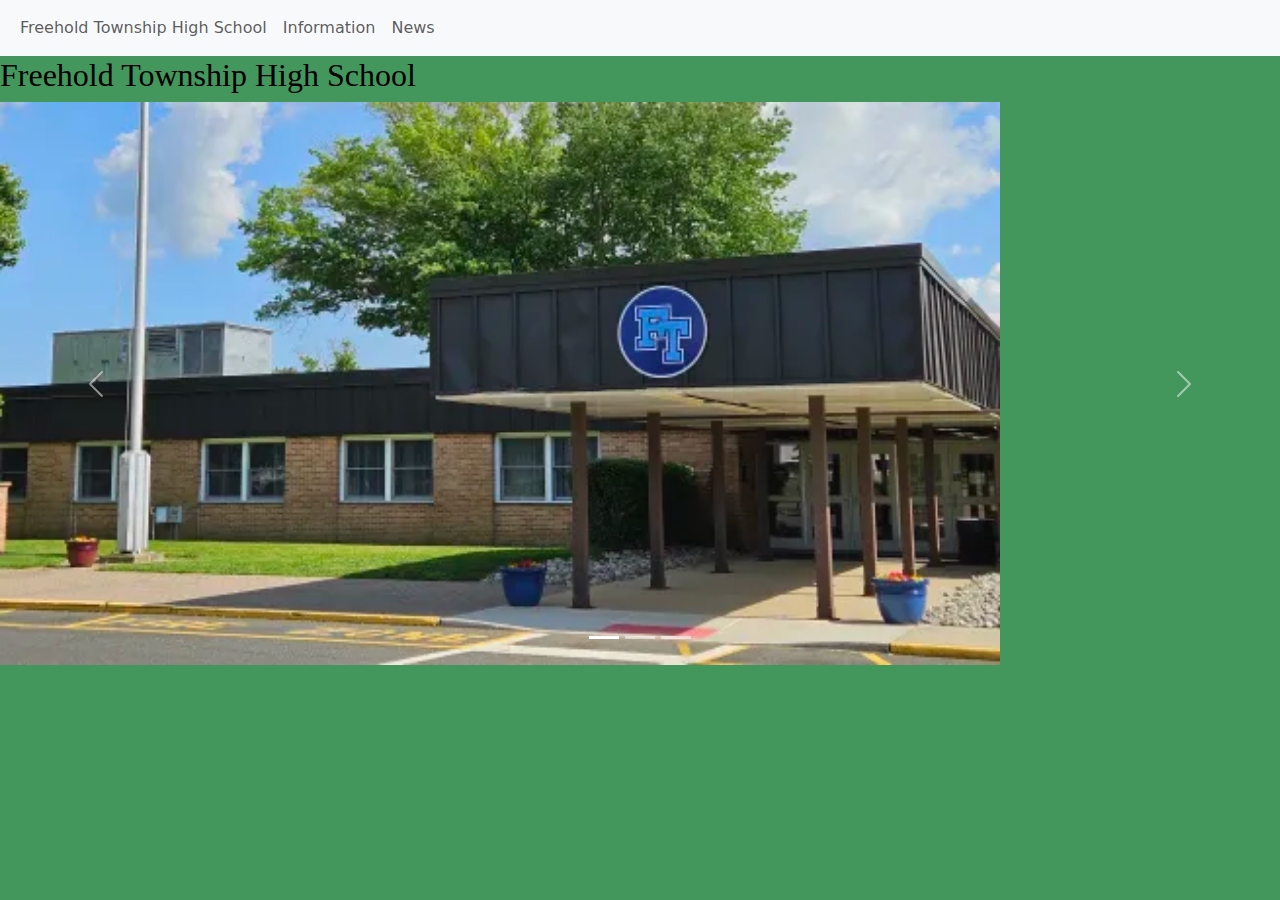
<file: index.html>
<!DOCTYPE html>
<html>
<head>
<title>Freehold Township High School</title>
<meta charset="utf-8">
    <meta name="viewport" content="width=device-width, initial-scale=1">
    <title>Freehold Township High School</title>
  <link rel="stylesheet" href="style.css" />
   <link href="https://cdn.jsdelivr.net/npm/bootstrap@5.3.3/dist/css/bootstrap.min.css" rel="stylesheet">
  <script src="https://cdn.jsdelivr.net/npm/bootstrap@5.3.3/dist/js/bootstrap.bundle.min.js"></script>
<script src="https://cdn.jsdelivr.net/npm/@popperjs/core@2.11.8/dist/umd/popper.min.js" integrity="sha384-I7E8VVD/ismYTF4hNIPjVp/Zjvgyol6VFvRkX/vR+Vc4jQkC+hVqc2pM8ODewa9r" crossorigin="anonymous"></script>
<script src="https://cdn.jsdelivr.net/npm/bootstrap@5.3.8/dist/js/bootstrap.min.js" integrity="sha384-G/EV+4j2dNv+tEPo3++6LCgdCROaejBqfUeNjuKAiuXbjrxilcCdDz6ZAVfHWe1Y" crossorigin="anonymous"></script>
</head>
  <body>
    <nav class="navbar navbar-expand-sm bg-light">
  <div class="container-fluid">
    <ul class="navbar-nav">
      <li class="nav-item">
        <a class="nav-link" href="index.html">Freehold Township High School</a>
      </li>
      <li class="nav-item">
        <a class="nav-link" href="page2.html">Information</a>
      </li>
      <li class="nav-item">
        <a class="nav-link" href="page3.html">News</a>
      </li>
    </ul>
  </div>
</nav>
<body style="background-color:rgb(67, 151, 92);">
<h2 id="heading">Freehold Township High School</h2>
<!-- Carousel -->
<div id="demo" class="carousel slide" data-bs-ride="carousel">


  <!-- Indicators/dots -->
  <div class="carousel-indicators">
    <button type="button" data-bs-target="#demo" data-bs-slide-to="0" class="active"></button>
    <button type="button" data-bs-target="#demo" data-bs-slide-to="1"></button>
    <button type="button" data-bs-target="#demo" data-bs-slide-to="2"></button>
  </div>
 
  <!-- The slideshow/carousel -->
  <div class="carousel-inner">
    <div class="carousel-item active">
      <img src="img/fths1.jpg" alt="Los Angeles" class="d-block" style="width: 1000px;">
    </div>
    <div class="carousel-item">
      <img src="img/fths2.jpg" alt="Chicago" class="d-block" style="width:1000px">
    </div>
    <div class="carousel-item">
      <img src="img/fths3.jpg" alt="New York" class="d-block" style="width:1000px">
    </div>
  </div>
 
  <!-- Left and right controls/icons -->
  <button class="carousel-control-prev" type="button" data-bs-target="#demo" data-bs-slide="prev">
    <span class="carousel-control-prev-icon"></span>
  </button>
  <button class="carousel-control-next" type="button" data-bs-target="#demo" data-bs-slide="next">
    <span class="carousel-control-next-icon"></span>
  </button>
</div>


<div class="offcanvas offcanvas-start" id="demo">
  <div class="offcanvas-header">
    <h1 class="offcanvas-title">Heading</h1>
    <button type="button" class="btn-close" data-bs-dismiss="offcanvas"></button>
  </div>


    <script src="https://cdn.jsdelivr.net/npm/bootstrap@5.2.3/dist/js/bootstrap.bundle.min.js" integrity="sha384-kenU1KFdBIe4zVF0s0G1M5b4hcpxyD9F7jL+jjXkk+Q2h455rYXK/7HAuoJl+0I4" crossorigin="anonymous"></script>
  </body>
</html>
<p id="hello">Welcome to Freehold Township High School's official website! Here, you'll find all the information you need about our academic programs, extracurricular activities, and upcoming events. We are committed to providing a supportive and enriching environment for our students to thrive. Explore our site to learn more about what makes Freehold Township High School a great place to learn and grow!</p>
</file>
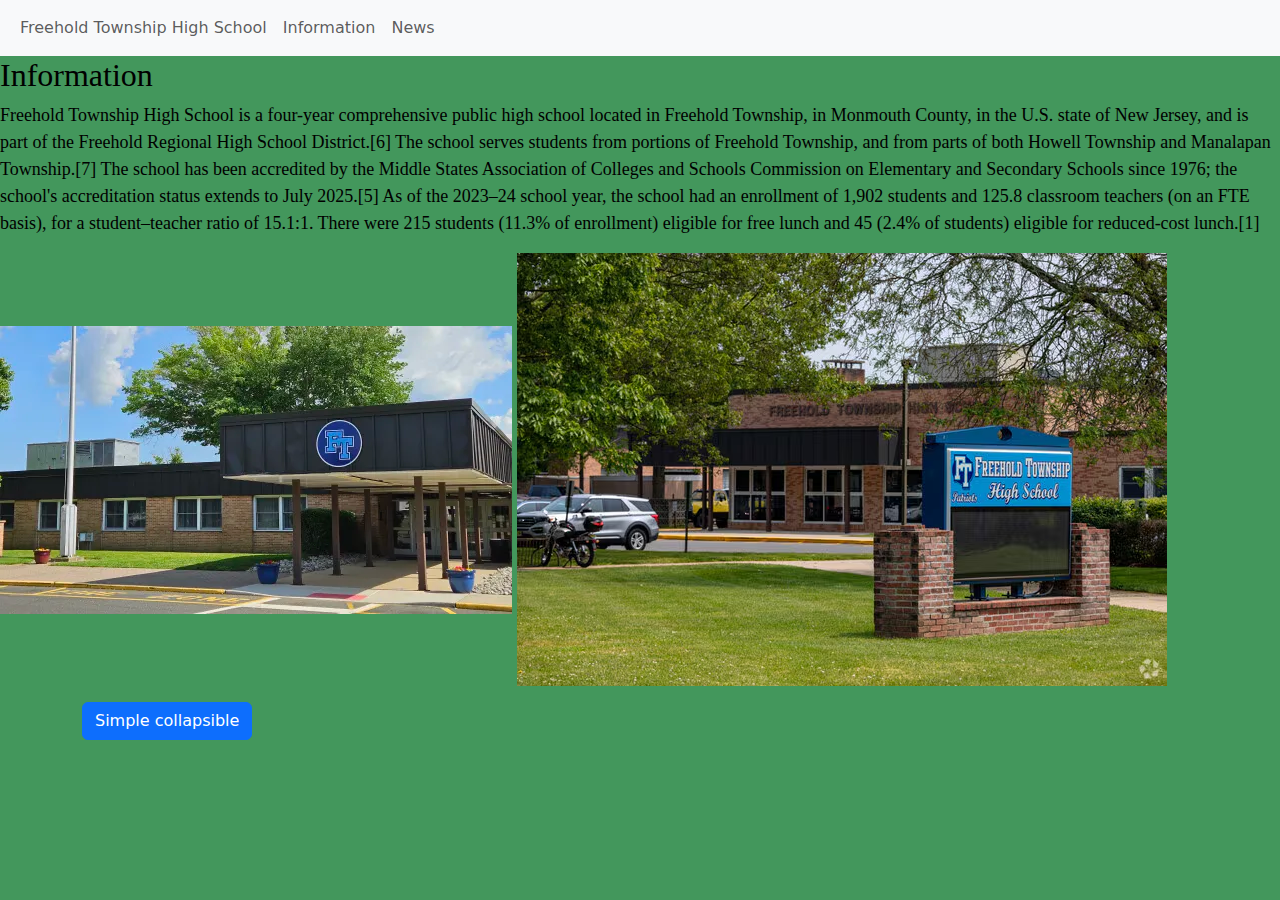
<file: page2.html>
<!DOCTYPE html>
<html>
<head>
<title>Information</title>
<meta charset="utf-8">
    <meta name="viewport" content="width=device-width, initial-scale=1">
    <title>Information</title>
  <link rel="stylesheet" href="style.css" />
      <link href="https://cdn.jsdelivr.net/npm/bootstrap@5.3.3/dist/css/bootstrap.min.css" rel="stylesheet">
  <script src="https://cdn.jsdelivr.net/npm/bootstrap@5.3.3/dist/js/bootstrap.bundle.min.js"></script>
</head>
  <body>
    </head>
  <body>
    <nav class="navbar navbar-expand-sm bg-light">
  <div class="container-fluid">
    <ul class="navbar-nav">
      <li class="nav-item">
        <a class="nav-link" href="index.html">Freehold Township High School</a>
      </li>
      <li class="nav-item">
        <a class="nav-link" href="page2.html">Information</a>
      </li>
      <li class="nav-item">
        <a class="nav-link" href="page3.html">News</a>
      </li>
    </ul>
  </div>
</nav>
<body style="background-color:rgb(67, 151, 92);">
<h2 id="heading">Information</h2>
<p id="para">Freehold Township High School is a four-year comprehensive public high school located in Freehold Township, in Monmouth County, in the U.S. state of New Jersey, and is part of the Freehold Regional High School District.[6] The school serves students from portions of Freehold Township, and from parts of both Howell Township and Manalapan Township.[7] The school has been accredited by the Middle States Association of Colleges and Schools Commission on Elementary and Secondary Schools since 1976; the school's accreditation status extends to July 2025.[5]


As of the 2023–24 school year, the school had an enrollment of 1,902 students and 125.8 classroom teachers (on an FTE basis), for a student–teacher ratio of 15.1:1. There were 215 students (11.3% of enrollment) eligible for free lunch and 45 (2.4% of students) eligible for reduced-cost lunch.[1]</p>
<img src="img/fths1.jpg">
<img src="img/fths2.jpg">
<div class="container mt-3">
 
  <button type="button" class="btn btn-primary" data-bs-toggle="collapse" data-bs-target="#demo">Simple collapsible</button>
  <div id="demo" class="collapse">
    You are an amazing teacher!
  </div>
</div>
<script src="https://cdn.jsdelivr.net/npm/bootstrap@5.2.3/dist/js/bootstrap.bundle.min.js" integrity="sha384-kenU1KFdBIe4zVF0s0G1M5b4hcpxyD9F7jL+jjXkk+Q2h455rYXK/7HAuoJl+0I4" crossorigin="anonymous"></script>
  </body>
</html>
</file>
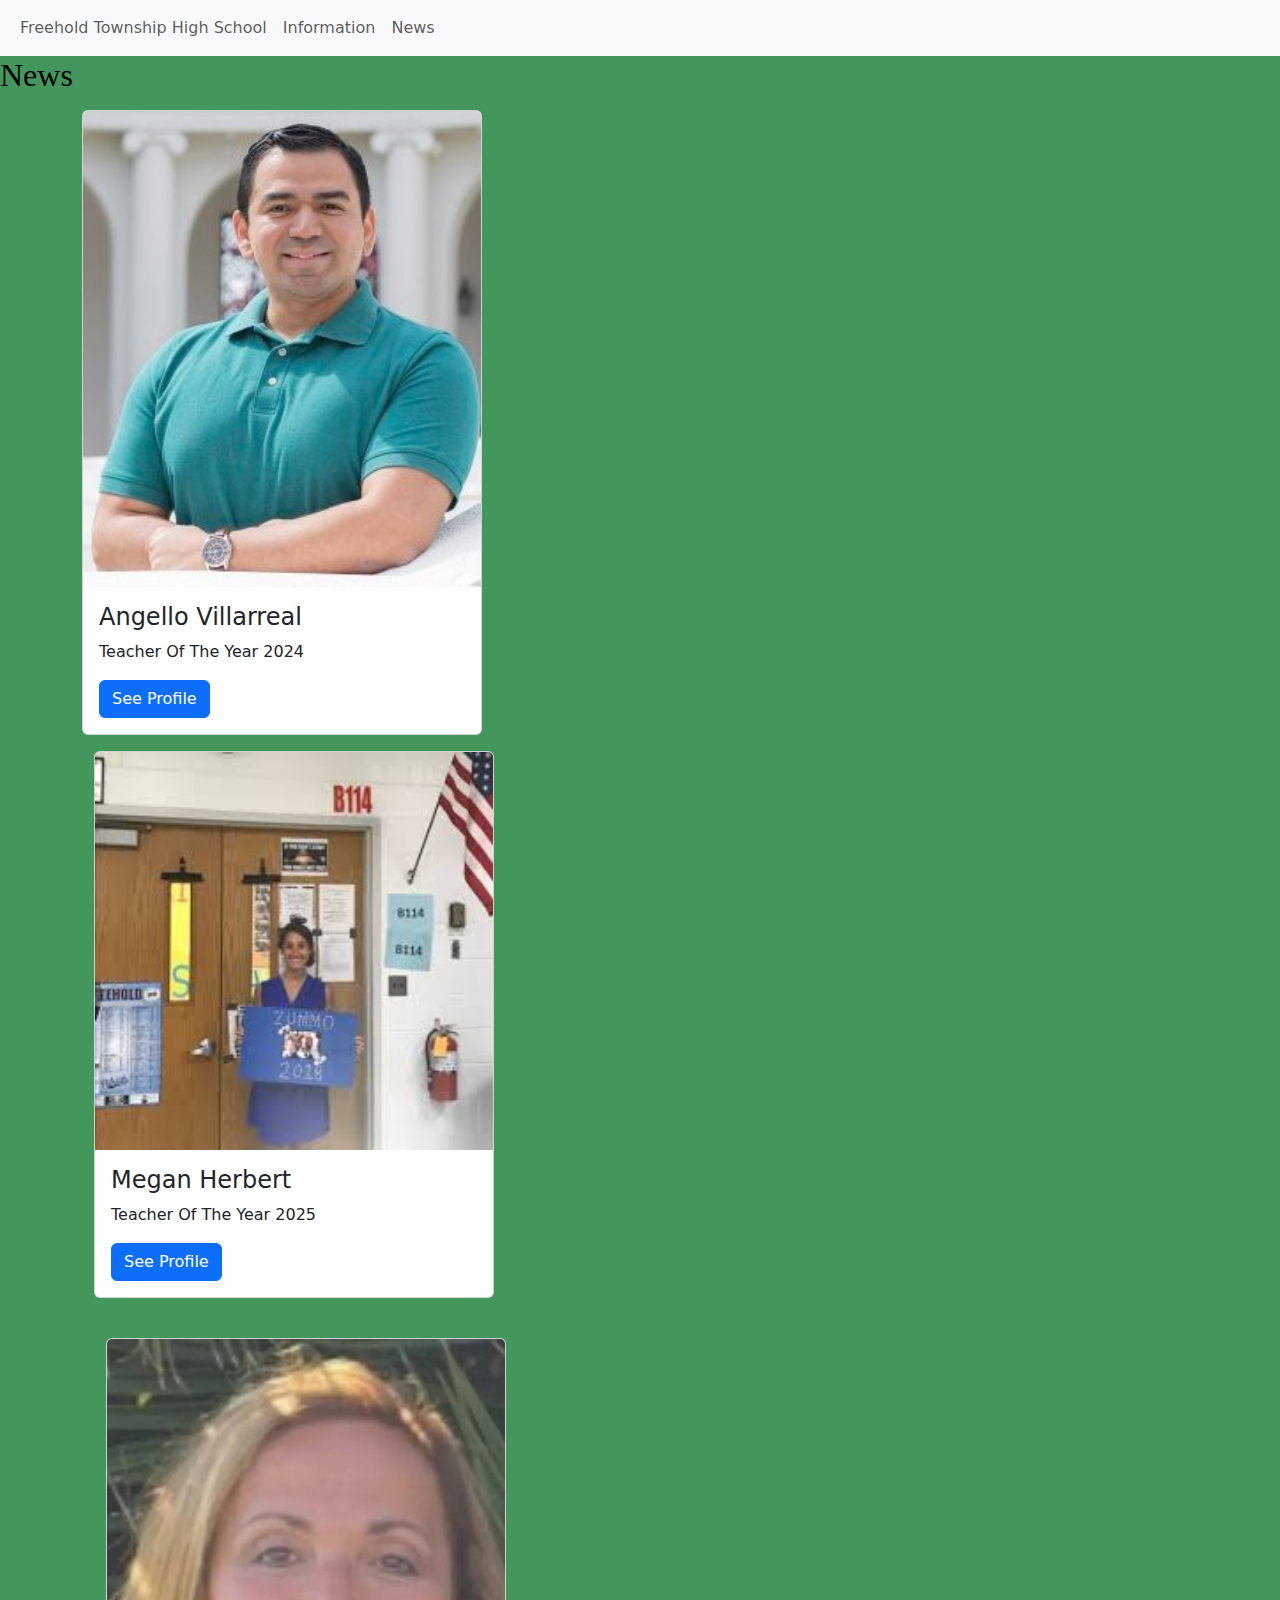
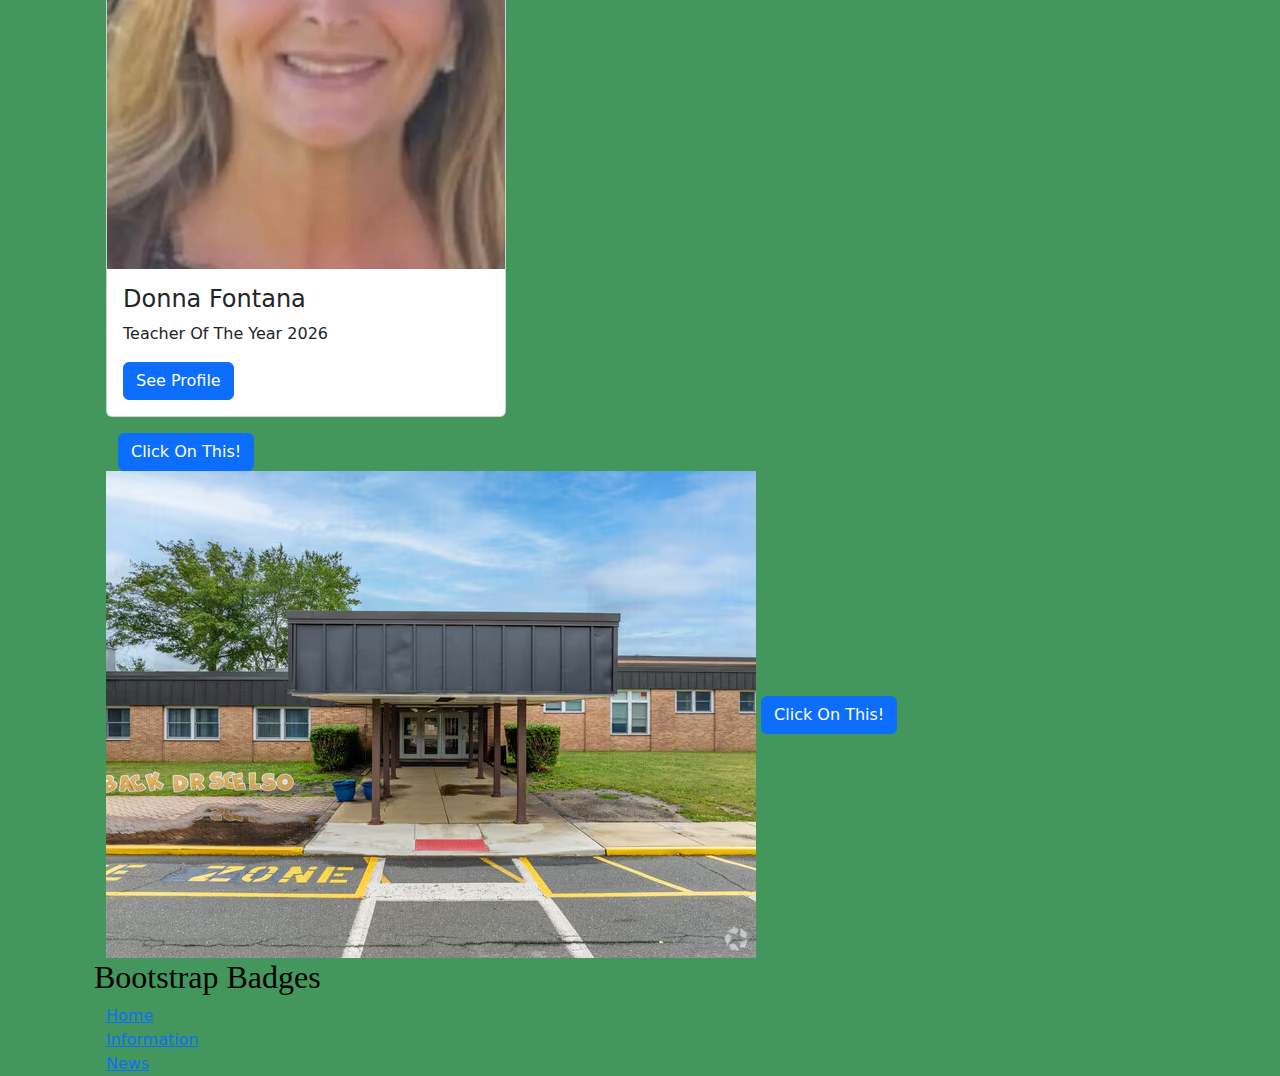
<file: page3.html>
<!DOCTYPE html>
<html>
<head>
<title>News</title>
<meta charset="utf-8">
    <meta name="viewport" content="width=device-width, initial-scale=1">
    <title>News</title>
  <link rel="stylesheet" href="style.css" />
      <link href="https://cdn.jsdelivr.net/npm/bootstrap@5.3.3/dist/css/bootstrap.min.css" rel="stylesheet">
  <script src="https://cdn.jsdelivr.net/npm/bootstrap@5.3.3/dist/js/bootstrap.bundle.min.js"></script>
  <body>
    </head>
  <body>
    <nav class="navbar navbar-expand-sm bg-light">
  <div class="container-fluid">
    <ul class="navbar-nav">
      <li class="nav-item">
        <a class="nav-link" href="index.html">Freehold Township High School</a>
      </li>
      <li class="nav-item">
        <a class="nav-link" href="page2.html">Information</a>
      </li>
      <li class="nav-item">
        <a class="nav-link" href="page3.html">News</a>
      </li>
    </ul>
  </div>
</nav>
<body style="background-color:rgb(67, 151, 92);">
<h2 id="heading">News</h2>
<div class="container mt-3">
  <div class="card" style="width:400px">
    <img class="card-img-top" src="img/profe.jpg" alt="Card image" style="width:100%">
    <div class="card-body">
      <h4 class="card-title">Angello Villarreal</h4>
      <p class="card-text">Teacher Of The Year 2024</p>
      <a href="#" class="btn btn-primary">See Profile</a>
    </div>
  </div>
<div class="container mt-3">
  <div class="card" style="width:400px">
    <img class="card-img-top" src="img/images.jpg" alt="Card image" style="width:100%">
    <div class="card-body">
      <h4 class="card-title">Megan Herbert</h4>
      <p class="card-text">Teacher Of The Year 2025</p>
      <a href="#" class="btn btn-primary">See Profile</a>
    </div>
  </div>
  <br>
  <div class="container mt-3">
  <div class="card" style="width:400px">
    <img class="card-img-top" src="img/fontana.jpg" alt="Card image" style="width:100%">
    <div class="card-body">
      <h4 class="card-title">Donna Fontana</h4>
      <p class="card-text">Teacher Of The Year 2026</p>
      <a href="#" class="btn btn-primary">See Profile</a>
    </div>
  </div>
 
<div class="offcanvas offcanvas-start" id="demo">
  <div class="offcanvas-header">
    <h1 class="offcanvas-title">Hi Mrs. Herbert!</h1>
    <button type="button" class="btn-close" data-bs-dismiss="offcanvas"></button>
  </div>
  <div class="offcanvas-body">
    <p>You are awesome.</p>
    <p>You are my favorite teacher.</p>
    <p>I love being in your class.</p>
    <button class="btn btn-secondary" type="button">A Button</button>
  </div>
</div>


<div class="container-fluid mt-3">
 
  <button class="btn btn-primary" type="button" data-bs-toggle="offcanvas" data-bs-target="#demo">
    Click On This!
  </button>
</div>
<img src="img/fths3.jpg">


 
  <button type="button" class="btn btn-primary" data-bs-toggle="modal" data-bs-target="#myModal">
    Click On This!
  </button>
</div>


<!-- The Modal -->
<div class="modal" id="myModal">
  <div class="modal-dialog">
    <div class="modal-content">


      <!-- Modal Header -->
      <div class="modal-header">
        <h4 class="modal-title">Another Reminder!</h4>
        <button type="button" class="btn-close" data-bs-dismiss="modal"></button>
      </div>


      <!-- Modal body -->
      <div class="modal-body">
        You are loved!
      </div>


      <!-- Modal footer -->
      <div class="modal-footer">
        <button type="button" class="btn btn-danger" data-bs-dismiss="modal">Close</button>
      </div>


    </div>
  </div>
</div>
<h2 id="heading">Bootstrap Badges</h2>

<div class="container">
  <a href="index.html">Home <span class="badge"></span></a><br>
  <a href="page2.html">Information <span class="badge"></span></a><br>
  <a href="page3.html">News <span class="badge"></span></a>
</div>


    <script src="https://cdn.jsdelivr.net/npm/bootstrap@5.2.3/dist/js/bootstrap.bundle.min.js" integrity="sha384-kenU1KFdBIe4zVF0s0G1M5b4hcpxyD9F7jL+jjXkk+Q2h455rYXK/7HAuoJl+0I4" crossorigin="anonymous"></script>
  </body>
</html>
</file>
<file: style.css>
#heading {
    color: #000000;
    font-family: tahoma;
}
#para {
    color: #000000;
    font-family: tahoma;
    font-size: 18px;
}
</file>
